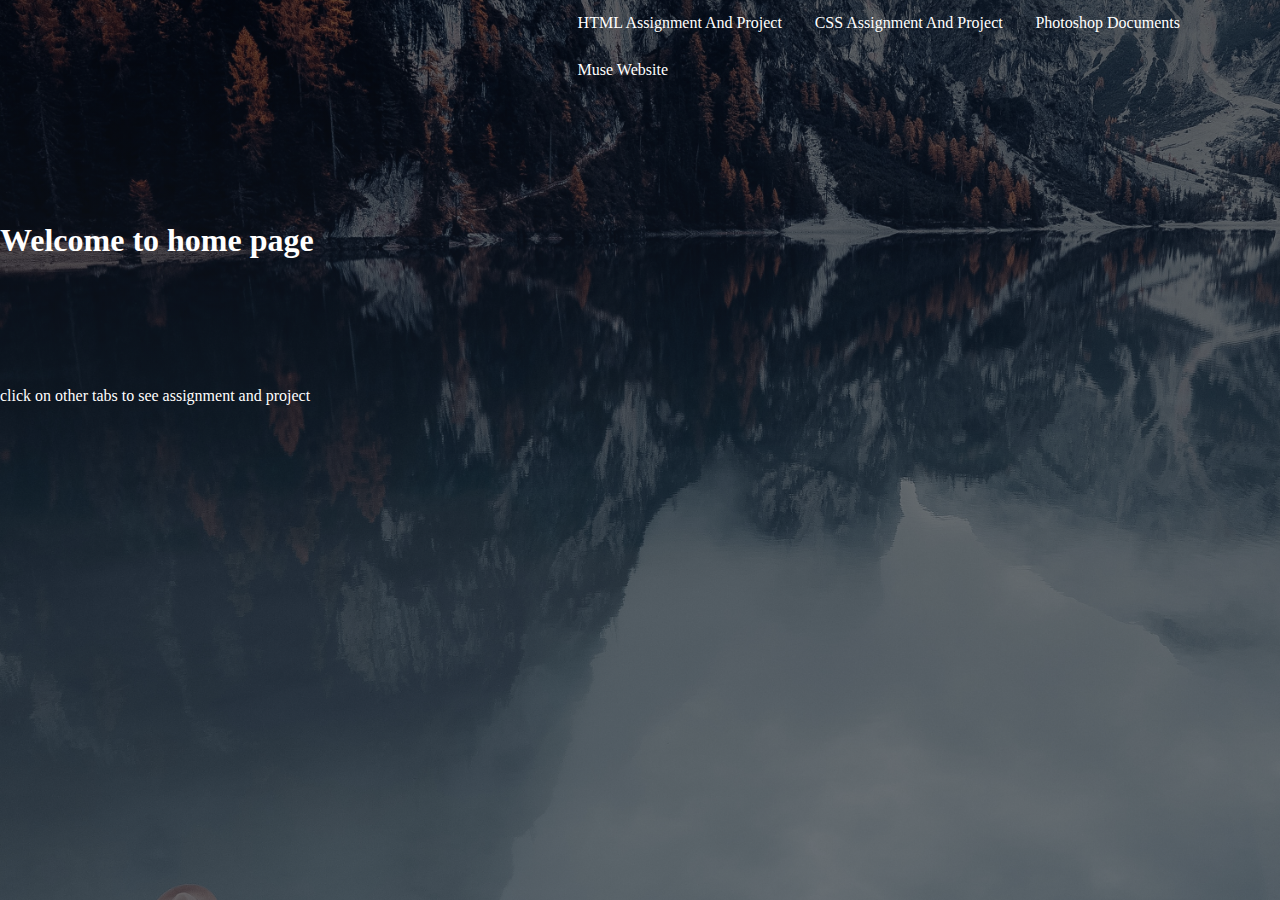
<file: index.html>
<!DOCTYPE html>
<html lang="en">
<head>
    <meta charset="UTF-8">
    <meta http-equiv="X-UA-Compatible" content="IE=edge">
    <meta name="viewport" content="width=device-width, initial-scale=1.0">
    <title> Home Page</title>
    <link rel ="stylesheet" href="css/style.css">
    <link rel ="stylesheet" href="css/indexStyle.css">

</head>

<body>
    <div class="contianer">
        <div class="navbar">
            <ul>
                <li><a href="./htmlAss.html">HTML Assignment and Project</a></li>
                <li><a href="./cssAss.html">CSS Assignment and Project</a></li>
                <li><a href="./photoD.html">Photoshop documents</a></li>
                <li><a href="./muse.html">Muse website</a></li>
            </ul>
        </div>
        
    <h1>Welcome to home page</h1>
    <p>click on other tabs to see assignment and project </p> </p>
    </div>

</body>
</html>
</file>
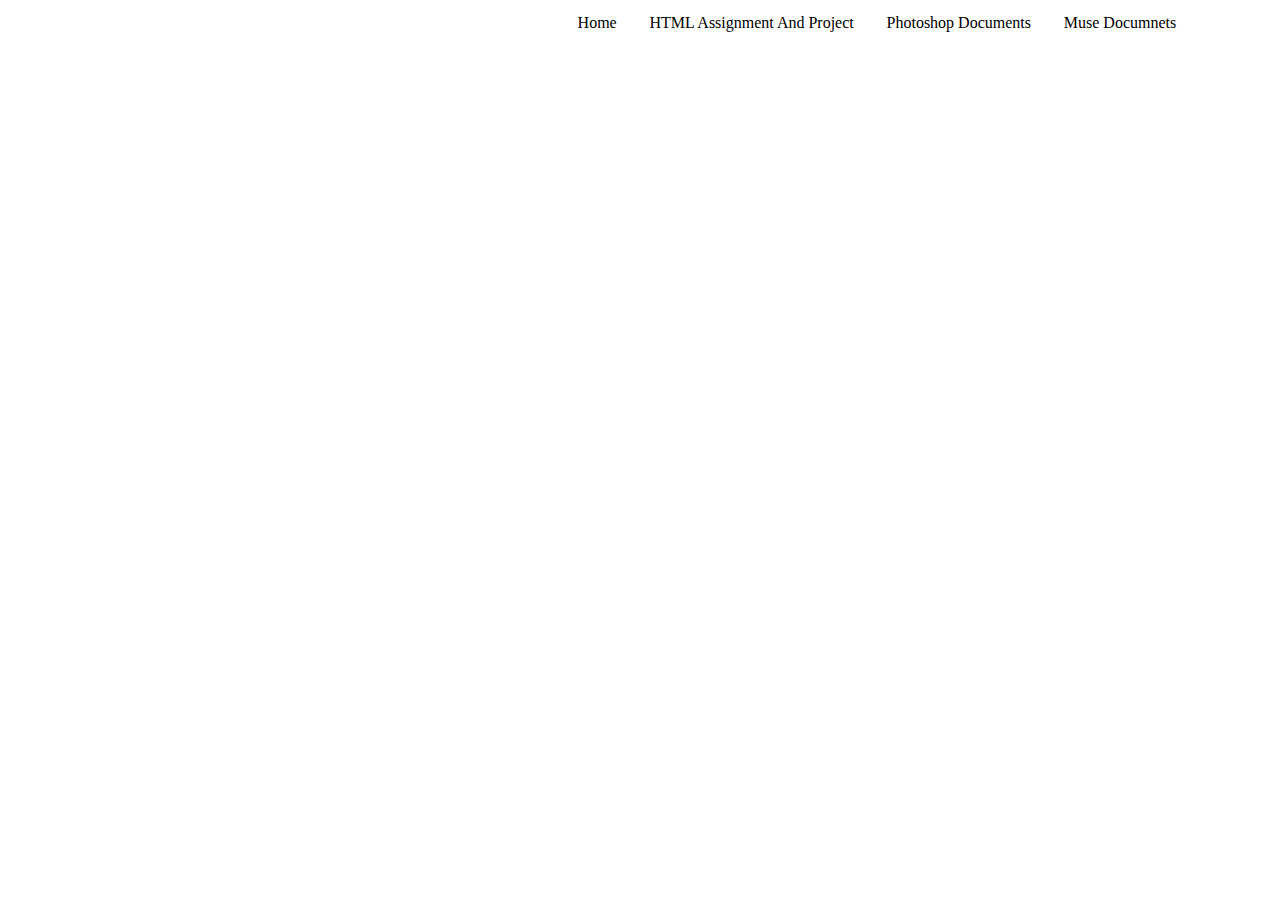
<file: cssAss.html>
<!DOCTYPE html>
<html lang="en">
<head>
    <meta charset="UTF-8">
    <meta http-equiv="X-UA-Compatible" content="IE=edge">
    <meta name="viewport" content="width=device-width, initial-scale=1.0">
    <title>CSS Assignment and Project</title>
    <link rel ="stylesheet" href="css/style.css">
</head>
<body>
    <div class="contianer">
        <div class="navbar">
            <ul>
                <li><a href="./index">Home</a></li>
                <li><a href="./htmlAss.html">HTML Assignment and Project</a></li>
                <li><a href="./photoD.html">Photoshop documents</a></li>
                <li><a href="./muse.html">Muse Documnets</a></li>   
            </ul>
        </div>
    </div>
    
</body>
</html>
</file>
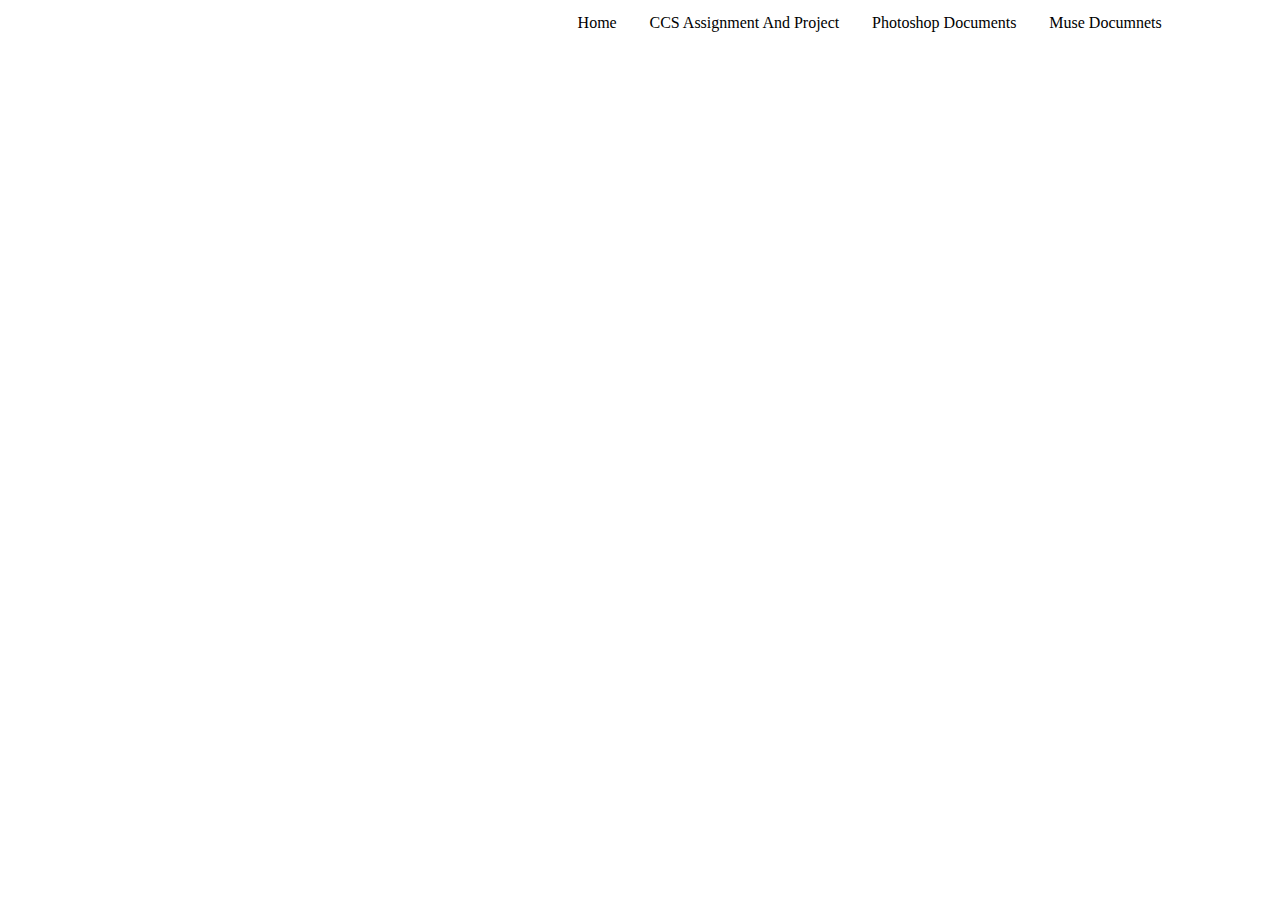
<file: htmlAss.html>
<!DOCTYPE html>
<html lang="en">
<head>
    <meta charset="UTF-8">
    <meta http-equiv="X-UA-Compatible" content="IE=edge">
    <meta name="viewport" content="width=<device-width>, initial-scale=1.0">
        <link rel ="stylesheet" href="css/style.css">
    <title>HTML Assignment and Project</title>
</head>
<body>
    <div class="contianer">
        <div class="navbar">
            <ul>
                <li><a href="./index.html">Home</a></li>
                <li><a href="./cssAss.html">CCS Assignment and Project</a></li>
                <li><a href="./photoD.html">Photoshop documents</a></li>
             <li><a href="./muse.html">Muse Documnets</a></li>  
            </ul>
        </div>
    </div>
</body>
</html>
</file>
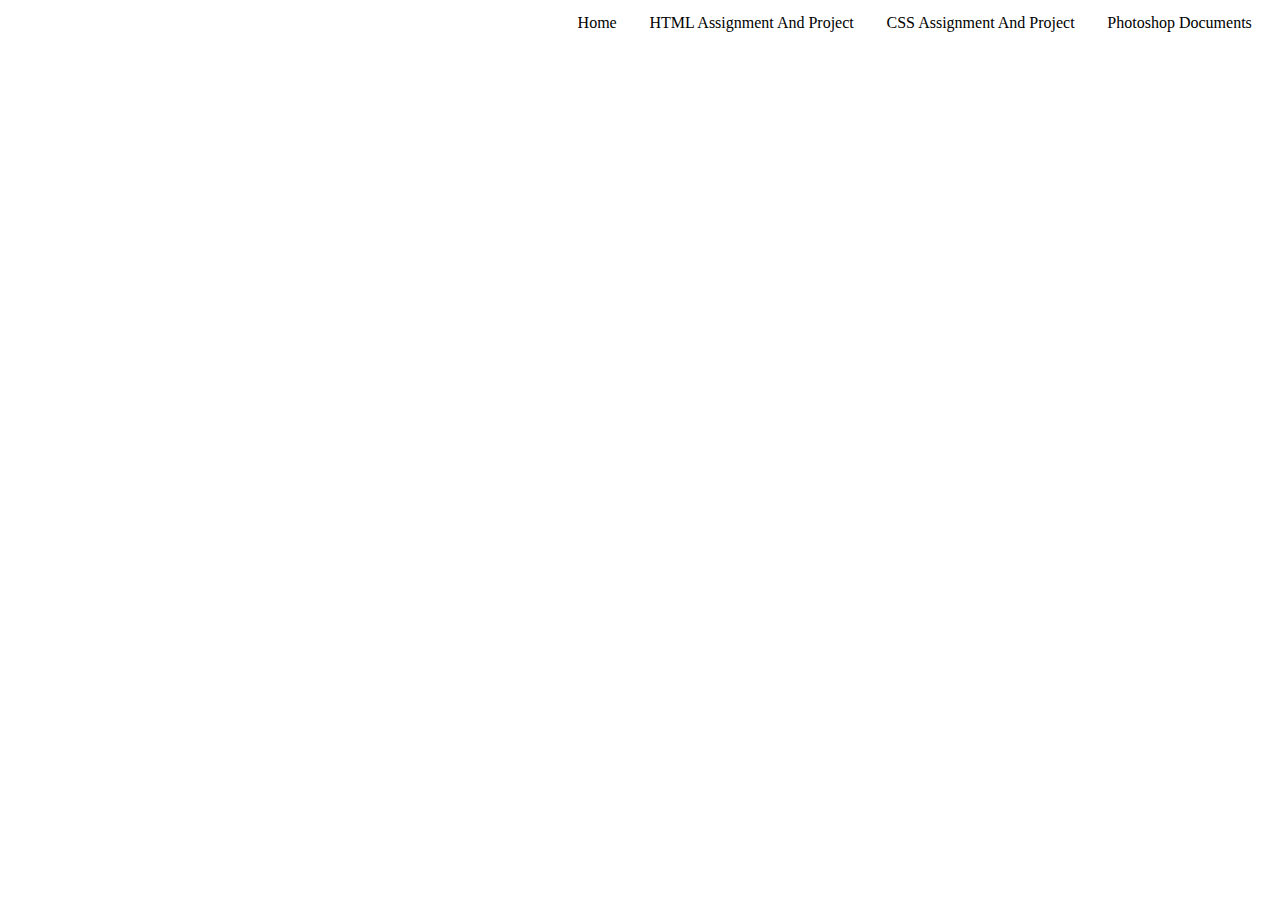
<file: muse.html>
<!DOCTYPE html>
<html lang="en">
<head>
    <meta charset="UTF-8">
    <meta http-equiv="X-UA-Compatible" content="IE=edge">
    <meta name="viewport" content="width=device-width, initial-scale=1.0">
    <title>Muse Documents</title>
    <link rel ="stylesheet" href="css/style.css">
</head>
<body>
    <div class="contianer">
        <div class="navbar">
            <ul>
                <li><a href="./index.html">Home</a></li>
                <li><a href="./htmlAss.html">HTML Assignment and Project</a></li>
                <li><a href="./cssAss.html">CSS Assignment and Project</a></li>
                <li><a href="./photoD.html">Photoshop documents</a></li>   
            </ul>
        </div>
    </div>
    
</body>
</html>
</file>
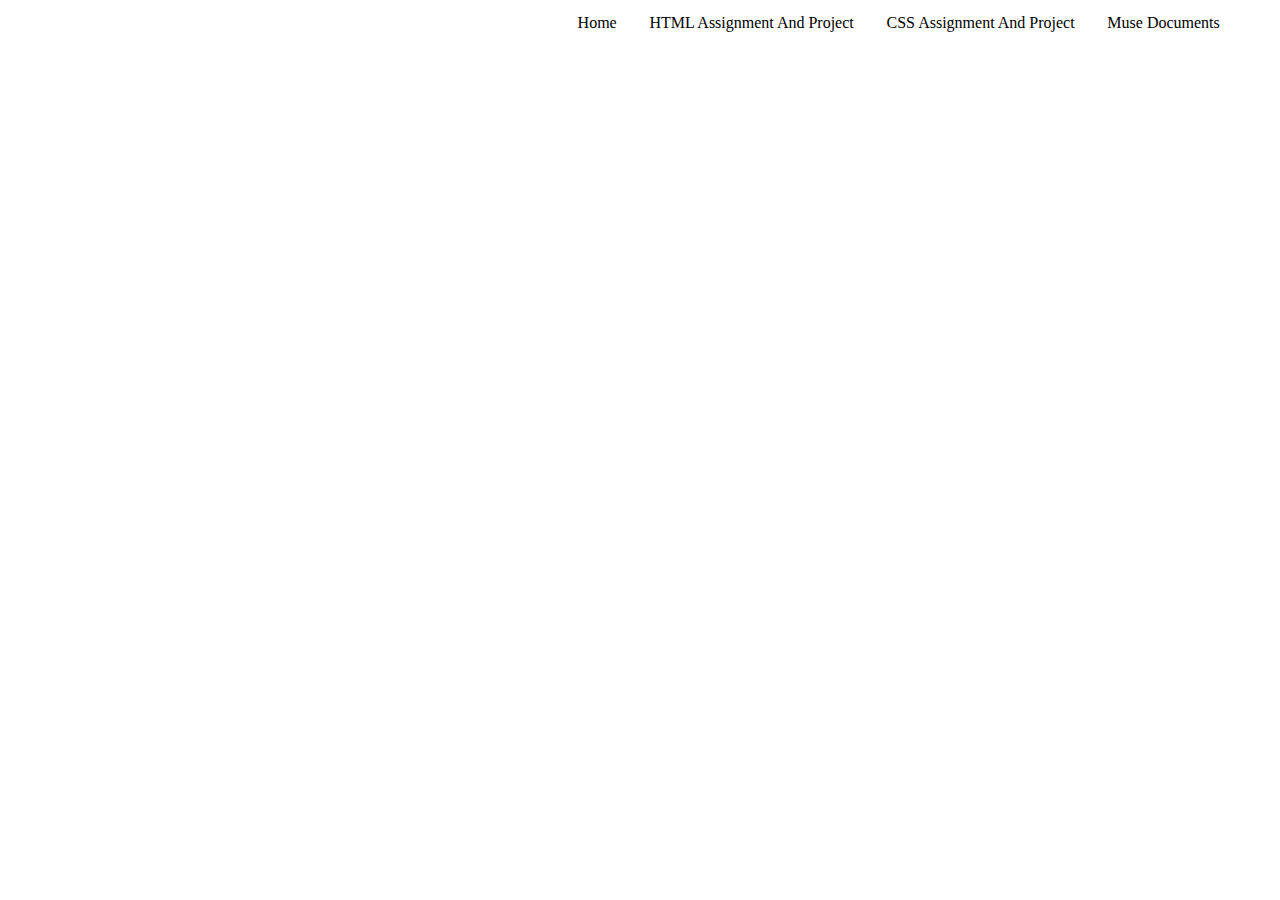
<file: photoD.html>
<!DOCTYPE html>
<html lang="en">
<head>
    <meta charset="UTF-8">
    <meta http-equiv="X-UA-Compatible" content="IE=edge">
    <meta name="viewport" content="width=device-width, initial-scale=1.0">
    <title>Photoshop Document</title>
    <link rel ="stylesheet" href="css/style.css">
</head>
<body>
    <div class="contianer">
        <div class="navbar">
            <ul>
                <li><a href="./index.html">Home</a></li>
                <li><a href="./htmlAss.html">HTML Assignment and Project</a></li>
                <li><a href="./cssAss.html">CSS Assignment and Project</a></li>
                <li><a href="./muse.html">Muse documents</a></li>   
            </ul>
        </div>
    </div>
    
</body>
</html>
</file>
<file: css/style.css>
:root{
    --rich-black-fogra-29: 220, 60%, 5%;
    --gunmetal:210, 25%, 20%;
    --spanish-gray: 185, 5%, 57%;
    --black-bean:5, 81%, 12%;
    --silver-sand: 100, 5%, 75%, 1;
    }
    *{
        margin: 0;
        padding: 0;
    }
    .navbar{
        margin-left: 44%;
        
    }
    .navbar ul li{
        list-style: none;
        display: inline-block;
        margin: 0.9em;
        position: relative;
    }
    
    .navbar ul li a {
        text-decoration: none;
        color: black; /*this changes colour of navbar text*/
        text-transform: capitalize;
    }
    
    .navbar ul li::after{
        content: '';
        height: 2px;
        width:0;
        background: black; /*this changes colour of navbar underline*/
        position: absolute;
        left : 0;
        bottom: -5px;
        transition: 0.6s;
    }
    .navbar ul li:hover:after{
        width:100%;
    }
</file>
<file: css/indexStyle.css>
:root{
--rich-black-fogra-29: 220, 60%, 5%;
--gunmetal:210, 25%, 20%;
--spanish-gray: 185, 5%, 57%;
--black-bean:5, 81%, 12%;
--silver-sand: 100, 5%, 75%, 1;
}
h1 , p{
    color: white;
    padding-top: 10%;
}
.contianer{
    width : 100%;
    height : 100vh;
    background-image: linear-gradient(hsla(var(--rich-black-fogra-29),0.55),hsla(var(--gunmetal),0.65)),url(../img/eberhard-grossgasteiger-F3CofUa7-J4-unsplash.jpg);
    background-size: cover;
    background-position: center;
}
.navbar ul li a {
    
    color: white; /*this changes colour of navbar text*/
    
}
.navbar ul li::after{
    background-color: white; /*this changes colour of navbar underline*/
}
</file>
